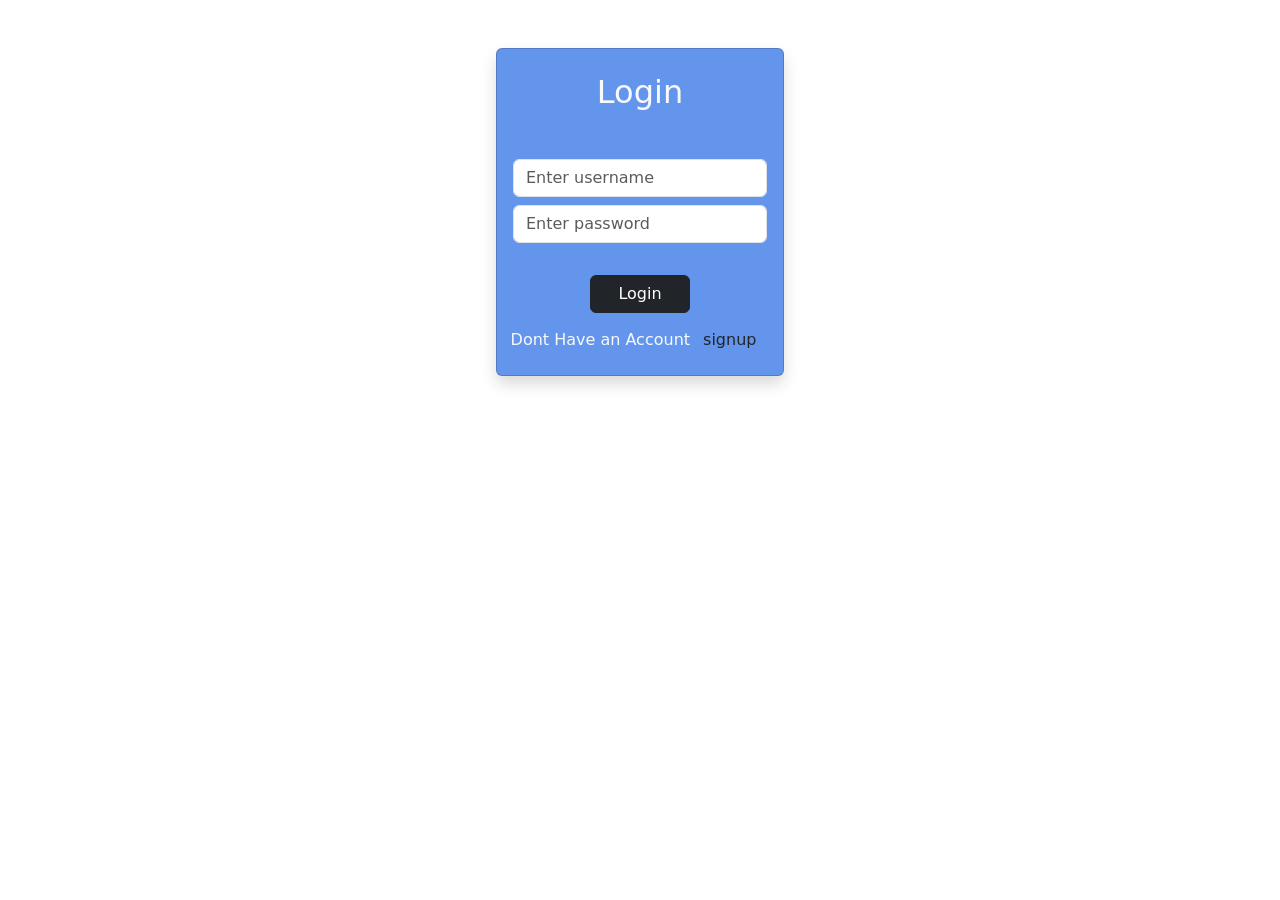
<file: login.html>
<!-- sign up page  -->

<!doctype html>
<html lang="en">
  <head>
    <meta charset="utf-8">
    <meta name="viewport" content="width=device-width, initial-scale=1">
    <title>Login</title>
    <link href="https://cdn.jsdelivr.net/npm/bootstrap@5.3.7/dist/css/bootstrap.min.css" rel="stylesheet" integrity="sha384-LN+7fdVzj6u52u30Kp6M/trliBMCMKTyK833zpbD+pXdCLuTusPj697FH4R/5mcr" crossorigin="anonymous">
    <!-- external css -->
     <link rel="stylesheet" href="styles.css">
</head>
  <body>

    <div class="container">
        <div class="card shadow mx-auto my-5 text-light" style="width: 18rem; background-color: cornflowerblue;" >
            <h2 class="text-center my-2 p-3  ">Login</h2>
            <div class="card-body">
                
                <input type="text" placeholder="Enter username" id="lusername" class="form-control my-2">
                <input type="password" placeholder="Enter password" id="lpassword" class="form-control my-2">                
            </div>
            <button class="btn btn-dark mx-auto my-2" id="LoginBtn" style="width: 100px;">Login</button>


            <p class="text-center">Dont Have an Account<button class="btn" id="lsignupBtn">signup</button></p>
        </div>

    </div>

    

    <!-- extrernla script  -->
     <script src="login.js"></script>
    <script src="https://cdn.jsdelivr.net/npm/bootstrap@5.3.7/dist/js/bootstrap.bundle.min.js" integrity="sha384-ndDqU0Gzau9qJ1lfW4pNLlhNTkCfHzAVBReH9diLvGRem5+R9g2FzA8ZGN954O5Q" crossorigin="anonymous"></script>
  </body>
</html>
</file>
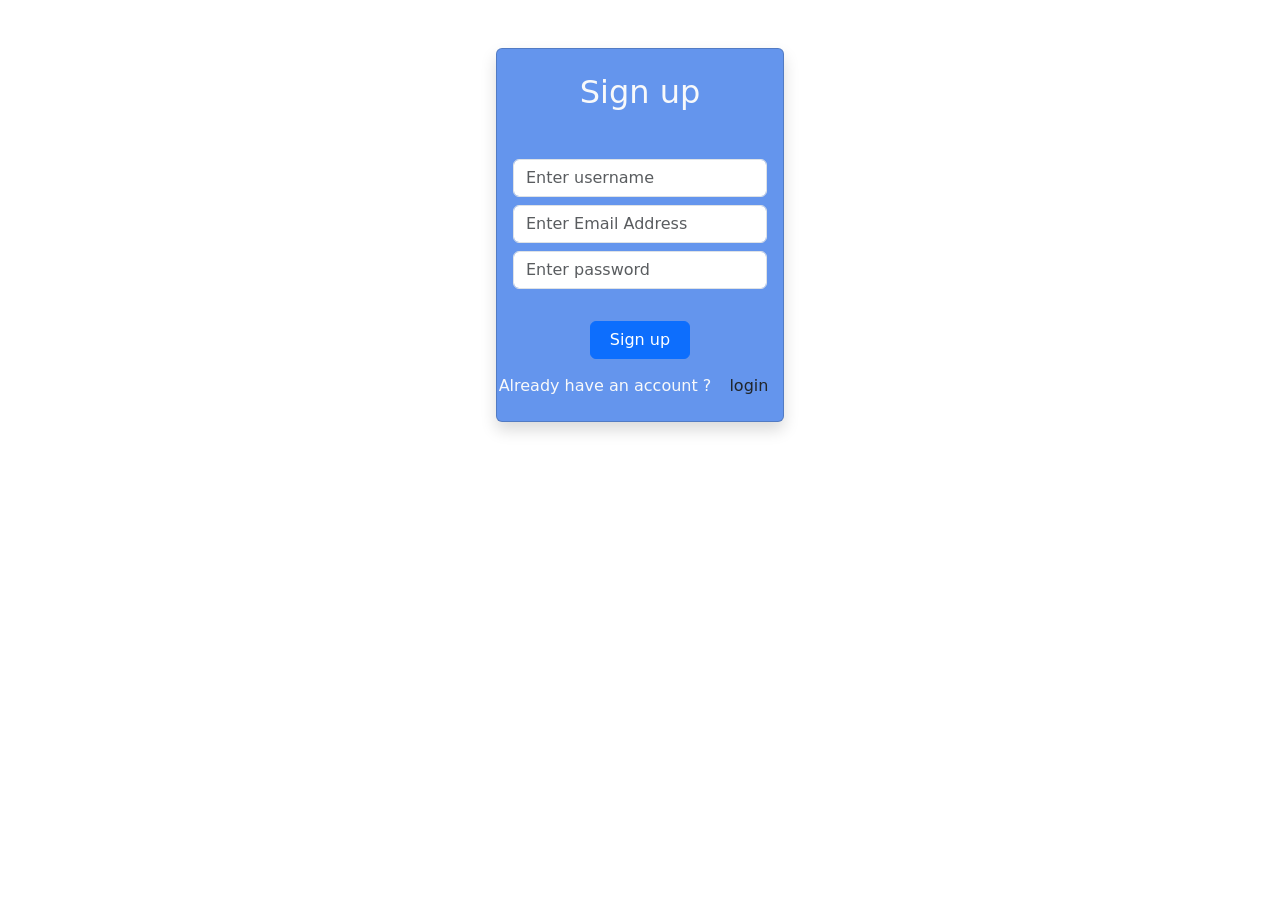
<file: signup.html>
<!-- sign up page  -->

<!doctype html>
<html lang="en">
  <head>
    <meta charset="utf-8">
    <meta name="viewport" content="width=device-width, initial-scale=1">
    <title>Task Manager Pro</title>
    <link href="https://cdn.jsdelivr.net/npm/bootstrap@5.3.7/dist/css/bootstrap.min.css" rel="stylesheet" integrity="sha384-LN+7fdVzj6u52u30Kp6M/trliBMCMKTyK833zpbD+pXdCLuTusPj697FH4R/5mcr" crossorigin="anonymous">
    <!-- external css -->
     <link rel="stylesheet" href="styles.css">
</head>
  <body>

    <div class="container">
        <div class="card shadow mx-auto my-5 text-light" style="width: 18rem; background-color: cornflowerblue;" >
            <h2 class="text-center my-2 p-3">Sign up</h2>
            <div class="card-body">
                
                <input type="text" placeholder="Enter username" id="susername" class="form-control my-2">
                <input type="text" placeholder="Enter Email Address" id="semail" class="form-control my-2">
                <input type="password" placeholder="Enter password" id="spassword" class="form-control my-2">                
            </div>
            <button class="btn btn-primary mx-auto my-2" id="signupBtn" style="width: 100px;">Sign up</button>

            <p class="text-center">Already have an account ? <button class="btn text-dark" id="sloginBtn">login</button></p>
        </div>

    </div>



    

    <!-- extrernla script  -->
     <script src="signup.js"></script>
    <script src="https://cdn.jsdelivr.net/npm/bootstrap@5.3.7/dist/js/bootstrap.bundle.min.js" integrity="sha384-ndDqU0Gzau9qJ1lfW4pNLlhNTkCfHzAVBReH9diLvGRem5+R9g2FzA8ZGN954O5Q" crossorigin="anonymous"></script>
  </body>
</html>
</file>
<file: styles.css>
.card:hover {
    transform: translateY(-10px);
    transition: transform 0.3s ease;
    cursor: pointer;
  }
</file>
